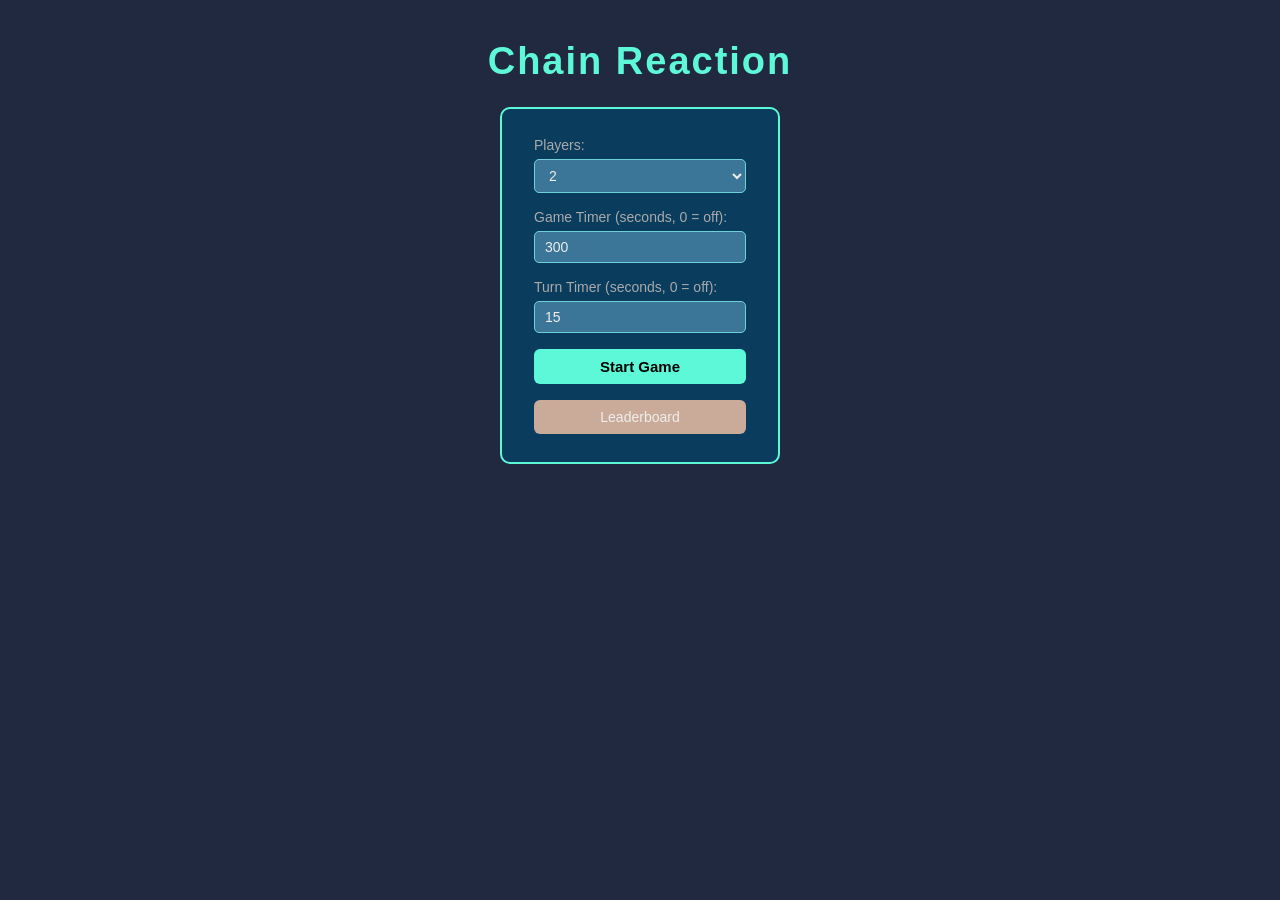
<file: index.html>
<!DOCTYPE html>
<html lang="en">
<head>
  <meta charset="UTF-8">
  <meta name="viewport" content="width=device-width, initial-scale=1.0">
  <title>Chain Reaction</title>
  <link rel="stylesheet" href="css/style.css">
</head>
<body>
  <!--menu-->
  <div id="menu-screen">
    <h1>Chain Reaction</h1>
    <div class="menu-box">
      <label>Players:
        <select id="player-count">
          <option value="2" selected>2</option>
          <option value="3">3</option>
          <option value="4">4</option>
        </select>
      </label>

      <label>Game Timer (seconds, 0 = off):
        <input id="game-timer-input" type="number" value="300" min="0" step="20" />
      </label>

      <label>Turn Timer (seconds, 0 = off):
        <input id="turn-timer-input" type="number" value="15" min="0" step="5" />
      </label>

      <button id="start-btn">Start Game</button>
      <button id="lb-btn">Leaderboard</button>
    </div>
  </div>

  <!--game screen -->
  <div id="game-screen" class="hidden">

    <!-- Top bar -->
    <div id="top-bar">
      <button id="menu-btn">Menu</button>
      <button id="pause-btn">Pause</button>
      <span id="game-timer-display"></span>
      <button id="sound-btn">Sound: ON</button>
    </div>

    <!-- Player info strips -->
    <div id="player-strips"></div>

    <!-- Grid -->
    <div id="grid-wrap">
      <div id="grid"></div>
    </div>

    <!-- Status message -->
    <div id="status-msg"></div>

    <!-- Move history -->
    <div id="history-wrap">
      <strong>Move History</strong>
      <ol id="history-list"></ol>
    </div>

    <!-- Pause and menu -->
    <div id="pause-overlay" class="overlay hidden">
      <div class="overlay-box">
        <h2>Paused</h2>
        <button id="resume-btn">Resume</button>
        <button id="restart-btn">Restart</button>
        <button id="pause-menu-btn">Menu</button>
      </div>
    </div>

    <!-- Game over overlay -->
    <div id="gameover-overlay" class="overlay hidden">
      <div class="overlay-box">
        <h2 id="gameover-title"></h2>
        <div id="final-scores"></div>
        <button id="play-again-btn">Play Again</button>
        <button id="over-menu-btn">Menu</button>
      </div>
    </div>

  </div>

  <!-- ── LEADERBOARD SCREEN ── -->
  <div id="lb-screen" class="hidden">
    <h2>Leaderboard</h2>
    <button id="lb-back-btn">Back</button>
    <button id="lb-clear-btn">Clear</button>
    <table id="lb-table">
      <thead>
        <tr><th>#</th><th>Player</th><th>Score</th><th>Date</th></tr>
      </thead>
      <tbody id="lb-body"></tbody>
    </table>
  </div>


  <script src="js/index.js"></script>
</body>
</html>
</file>
<file: css/style.css>
* { box-sizing: border-box; margin: 0; padding: 0; }

body {
  font-family: Arial, sans-serif;
  background:#202940;
  color: #eee;
  min-height: 100vh;
}

.hidden { display: none !important; }

#menu-screen {
  display: flex;
  flex-direction: column;
  align-items: center;
  padding: 40px 16px;
  gap: 24px;
}

#menu-screen h1 {
  font-size: 38px;
  color: #5DF8D8;
  letter-spacing: 2px;
}

.menu-box {
  background: #093C5D;
  border: 2px solid #5DF8D8;
  border-radius: 10px;
  padding: 28px 32px;
  display: flex;
  flex-direction: column;
  gap: 16px;
  min-width: 280px;
}

.menu-box label {
  display: flex;
  flex-direction: column;
  gap: 6px;
  font-size: 14px;
  color: #aaa;
}

.menu-box select,
.menu-box input {
  padding: 7px 10px;
  border-radius: 5px;
  border: 1px solid #6FD1D7;
  background: #3B7597;
  color: #eee;
  font-size: 14px;
}

/* ── Buttons ── */
button {
  padding: 9px 18px;
  border: none;
  border-radius: 6px;
  cursor: pointer;
  font-size: 14px;
  background: #CAAA98;
  color: #eee;
  transition: background 0.15s;
}
button:hover { background: #1a5276; }

#start-btn {
  background: #5DF8D8;
  color: #000;
  font-weight: bold;
  font-size: 15px;
}
#start-btn:hover { background: #74c7c7; }

/* ── GAME SCREEN ── */
#game-screen {
  display: flex;
  flex-direction: column;
  align-items: center;
  padding: 10px;
  gap: 10px;
}

/* Top bar */
#top-bar {
  display: flex;
  align-items: center;
  gap: 10px;
  flex-wrap: wrap;
  justify-content: center;
  width: 100%;
  background: #202940;
  padding: 8px 14px;
  border-radius: 8px;
}

#game-timer-display {
  font-size: 18px;
  font-weight: bold;
  color: #CAAA98;
  min-width: 80px;
  text-align: center;
}
#game-timer-display.warn { color: #ff4444; }

/* Player strips */
#player-strips {
  display: flex;
  gap: 8px;
  flex-wrap: wrap;
  justify-content: center;
  width: 100%;
}

.player-strip {
  flex: 1;
  min-width: 120px;
  max-width: 200px;
  background: #4B4038;
  border: 2px solid #333;
  border-radius: 8px;
  padding: 8px 12px;
  text-align: center;
  transition: border-color 0.2s;
}
.player-strip.active { border-color: var(--pc); }

.strip-name {
  font-size: 13px;
  font-weight: bold;
  color: var(--pc);
}
.strip-score { font-size: 18px; font-weight: bold; }
.strip-pieces { font-size: 11px; color: #aaa; }
.strip-hint { font-size: 10px; color: var(--pc); margin-top: 2px; }

/* Turn timer bar */
.turn-bar-wrap {
  height: 4px;
  background: #9A8678;
  border-radius: 2px;
  margin-top: 6px;
  overflow: hidden;
}
.turn-bar {
  height: 100%;
  background: var(--pc);
  transition: width 0.9s linear;
}

/* Grid */
#grid-wrap {
  overflow: auto;
  width: 100%;
  display: flex;
  justify-content: center;
}

#grid {
  display: inline-grid;
  gap: 3px;
  padding: 6px;
  background:#9A8678;
  border-radius: 8px;
}

/* Cells — taller grid (12 rows × 6 cols) so keep cells square and compact */
.cell {
  width: 52px;
  height: 52px;
  background: #322c27;
  border: 1px solid #1e3a5f;
  border-radius: 5px;
  display: flex;
  align-items: center;
  justify-content: center;
  cursor: pointer;
  position: relative;
  user-select: none;
  transition: background 0.12s, border-color 0.12s;
  flex-direction: column;
  gap: 1px;
}
.cell:hover:not(.no-click) {
  border-color: #ffffff55;
  background: #152536;
}
.cell.no-click { cursor: not-allowed; opacity: 0.45; }

/* owned cell border */
.cell.owned-0 { border-color: #00d4ff; background: #00d4ff0d; }
.cell.owned-1 { border-color: #ff4d6d; background: #ff4d6d0d; }
.cell.owned-2 { border-color: #43e97b; background: #43e97b0d; }
.cell.owned-3 { border-color: #ffa726; background: #ffa7260d; }

/* capacity label */
.cap-label {
  position: absolute;
  top: 2px; left: 4px;
  font-size: 9px;
  color: #555;
  pointer-events: none;
  line-height: 1;
}

/* Orb dots */
.orbs-wrap {
  display: flex;
  flex-wrap: wrap;
  align-items: center;
  justify-content: center;
  gap: 3px;
  padding: 4px;
  width: 100%;
  height: 100%;
}
.orb {
  width: 12px;
  height: 12px;
  border-radius: 50%;
  flex-shrink: 0;
}

/* Cell animations */
@keyframes pop {
  0%   { transform: scale(0.7); }
  60%  { transform: scale(1.25); }
  100% { transform: scale(1); }
}
@keyframes boom {
  0%   { transform: scale(1);    background: #ffffff22; }
  40%  { transform: scale(1.35); background: #ffffff55; }
  100% { transform: scale(1);    background: #0d1b2a; }
}
@keyframes captured {
  0%   { filter: brightness(1); }
  50%  { filter: brightness(2.5); }
  100% { filter: brightness(1); }
}

.cell.anim-pop      { animation: pop      0.2s ease; }
.cell.anim-boom     { animation: boom     0.35s ease; }
.cell.anim-captured { animation: captured 0.4s ease; }

/* valid-move highlight */
.cell.valid { border-color: #ffffff33; }
.cell.valid:hover { border-color: #ffffffaa; background: #ffffff0a; }

/* Status */
#status-msg {
  font-size: 20px;
  font-weight: bold;
  color: #ffd700;
  min-height: 28px;
  text-align: center;
}

/* ── Move History ── */
#history-wrap {
  width: 100%;
  max-width: 700px;
  background:#4B4038;
  border-radius: 8px;
  padding: 12px 14px;
}
#history-wrap strong {
  font-size: 11px;
  color: #aaa;
  letter-spacing: 2px;
  display: block;
  margin-bottom: 10px;
}

#history-list {
  display: flex;
  flex-direction: row;        /* entries sit side by side, scroll horizontally */
  gap: 10px;
  overflow-x: auto;
  overflow-y: hidden;
  padding-bottom: 6px;
}

/* One history entry = label + mini board */
.history-entry {
  display: flex;
  flex-direction: column;
  align-items: center;
  gap: 5px;
  flex-shrink: 0;             /* don't squish — scroll instead */
  cursor: default;
}

.h-label {
  font-size: 10px;
  color: var(--hc, #aaa);
  white-space: nowrap;
  font-weight: bold;
}

/* Mini board grid */
.mini-board {
  display: grid;
  gap: 1px;
  background: #0d1b2a;
  border: 1px solid #1e3a5f;
  border-radius: 3px;
  padding: 2px;
}

/* Each cell in the mini board */
.mini-cell {
  width: 7px;
  height: 7px;
  background: #0d1b2a;
  border-radius: 1px;
  font-size: 5px;
  color: #fff;
  display: flex;
  align-items: center;
  justify-content: center;
  line-height: 1;
}

.mini-played {
  border-radius: 2px;
  z-index: 1;
}

/* ── OVERLAYS ── */
.overlay {
  position: fixed;
  inset: 0;
  background: #000000aa;
  display: flex;
  align-items: center;
  justify-content: center;
  z-index: 100;
}

.overlay-box {
  background: #202940;
  border-radius: 12px;
  padding: 36px 40px;
  text-align: center;
  display: flex;
  flex-direction: column;
  gap: 14px;
  min-width: 260px;
}
.overlay-box h2 { color: #00d4ff; font-size: 26px; }

#final-scores {
  text-align: left;
  display: flex;
  flex-direction: column;
  gap: 6px;
  font-size: 14px;
}
.score-row {
  display: flex;
  justify-content: space-between;
  padding: 5px 10px;
  background: #202940;
  border-radius: 5px;
  border-left: 3px solid var(--rc);
}

/* ── LEADERBOARD ── */
#lb-screen {
  padding: 30px 20px;
  display: flex;
  flex-direction: column;
  align-items: center;
  gap: 16px;
}
#lb-screen h2 { color: #ffd700; font-size: 24px; }

#lb-table {
  border-collapse: collapse;
  width: 100%;
  max-width: 480px;
  font-size: 13px;
}
#lb-table th, #lb-table td {
  padding: 8px 14px;
  border-bottom: 1px solid #0f3460;
  text-align: left;
}
#lb-table th { color: #aaa; font-size: 11px; letter-spacing: 1px; }
#lb-table tr:hover td { background: #16213e; }

/* ── Responsive ── */
@media (max-width: 420px) {
  .cell { width: 44px; height: 44px; }
  .orb  { width: 9px;  height: 9px;  }
  .cap-label { font-size: 8px; }
}
</file>
